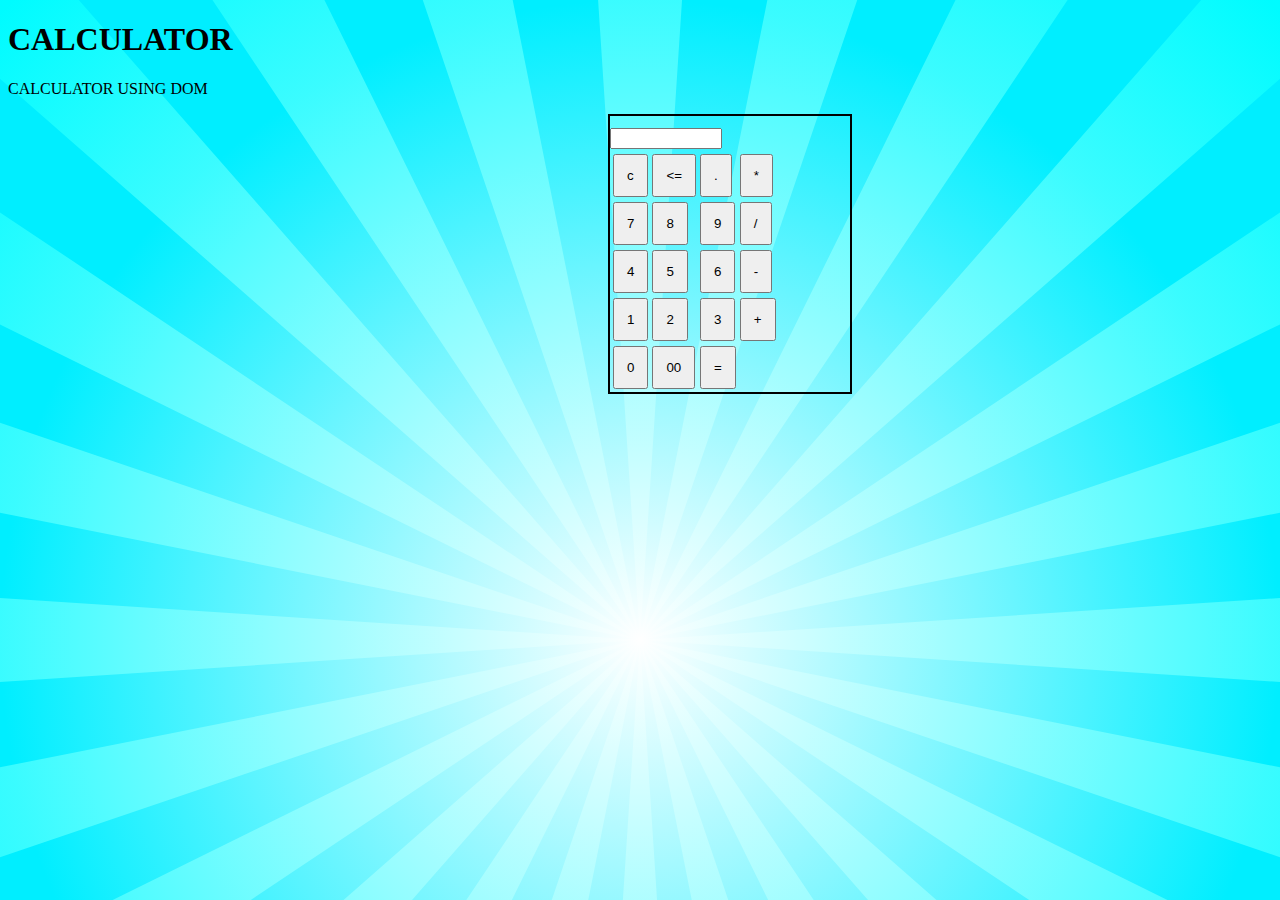
<file: calculator/index.html>
<!DOCTYPE html>
<html lang="en">

<head>
    <meta charset="UTF-8">
    <meta http-equiv="X-UA-Compatible" content="IE=edge">
    <meta name="viewport" content="width=device-width, initial-scale=1.0">
    <title>Document</title>
    
    <link href="https://cdn.jsdelivr.net/npm/bootstrap@5.1.3/dist/css/bootstrap.min.css" rel="stylesheet"
        integrity="sha384-1BmE4kWBq78iYhFldvKuhfTAU6auU8tT94WrHftjDbrCEXSU1oBoqyl2QvZ6jIW3" crossorigin="anonymous">
        
    <link href="https://cdn.jsdelivr.net/npm/bootstrap@5.1.3/dist/css/bootstrap.min.css" rel="stylesheet"
        integrity="sha384-1BmE4kWBq78iYhFldvKuhfTAU6auU8tT94WrHftjDbrCEXSU1oBoqyl2QvZ6jIW3" crossorigin="anonymous">
        <link rel="stylesheet" href="style.css">
    </head>

<body>





    <script src="https://app.zenclass.in/sheets/v1/js/zen/suite/bundle.js"></script>
    <script src="script.js"></script>
</body>

</html>
</file>
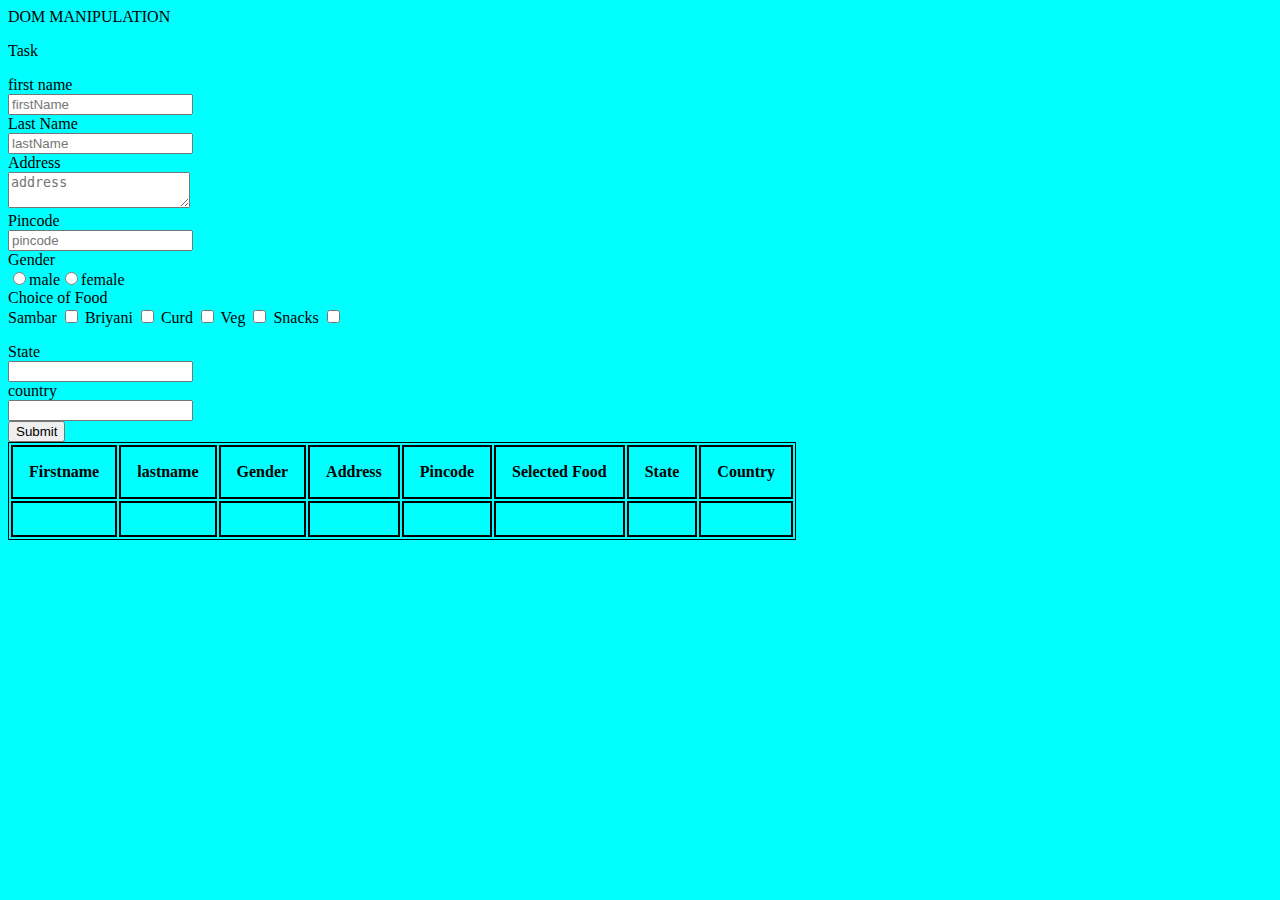
<file: DOm/index.html>
<!DOCTYPE html>
<html lang="en">
<head>
    <meta charset="UTF-8">
    <meta http-equiv="X-UA-Compatible" content="IE=edge">
    <meta name="viewport" content="width=device-width, initial-scale=1.0">
    <title>form</title>
    <link href="https://cdn.jsdelivr.net/npm/bootstrap@5.1.3/dist/css/bootstrap.min.css" rel="stylesheet"
    integrity="sha384-1BmE4kWBq78iYhFldvKuhfTAU6auU8tT94WrHftjDbrCEXSU1oBoqyl2QvZ6jIW3" crossorigin="anonymous">
<script src="https://cdn.jsdelivr.net/npm/bootstrap@5.1.3/dist/js/bootstrap.bundle.min.js"
    integrity="sha384-ka7Sk0Gln4gmtz2MlQnikT1wXgYsOg+OMhuP+IlRH9sENBO0LRn5q+8nbTov4+1p"
    crossorigin="anonymous"></script>
    

    <link rel="stylesheet" href="./style.css">
</head>
<body>
    <script src="https://app.zenclass.in/sheets/v1/js/zen/suite/bundle.js"></script>
    <script src="script.js"></script>
    <!-- <input type="text" placeholder=""> -->
</body>
</html>
</file>
<file: calculator/style.css>
body{
    background-color: #ffffff;
    background-image: url("data:image/svg+xml,%3Csvg xmlns='http://www.w3.org/2000/svg' width='100%25' height='100%25' viewBox='0 0 800 800'%3E%3Cdefs%3E%3CradialGradient id='a' cx='400' cy='400' r='50%25' gradientUnits='userSpaceOnUse'%3E%3Cstop offset='0' stop-color='%23ffffff'/%3E%3Cstop offset='1' stop-color='%230EF'/%3E%3C/radialGradient%3E%3CradialGradient id='b' cx='400' cy='400' r='70%25' gradientUnits='userSpaceOnUse'%3E%3Cstop offset='0' stop-color='%23ffffff'/%3E%3Cstop offset='1' stop-color='%230FF'/%3E%3C/radialGradient%3E%3C/defs%3E%3Crect fill='url(%23a)' width='800' height='800'/%3E%3Cg fill-opacity='.8'%3E%3Cpath fill='url(%23b)' d='M998.7 439.2c1.7-26.5 1.7-52.7 0.1-78.5L401 399.9c0 0 0-0.1 0-0.1l587.6-116.9c-5.1-25.9-11.9-51.2-20.3-75.8L400.9 399.7c0 0 0-0.1 0-0.1l537.3-265c-11.6-23.5-24.8-46.2-39.3-67.9L400.8 399.5c0 0 0-0.1-0.1-0.1l450.4-395c-17.3-19.7-35.8-38.2-55.5-55.5l-395 450.4c0 0-0.1 0-0.1-0.1L733.4-99c-21.7-14.5-44.4-27.6-68-39.3l-265 537.4c0 0-0.1 0-0.1 0l192.6-567.4c-24.6-8.3-49.9-15.1-75.8-20.2L400.2 399c0 0-0.1 0-0.1 0l39.2-597.7c-26.5-1.7-52.7-1.7-78.5-0.1L399.9 399c0 0-0.1 0-0.1 0L282.9-188.6c-25.9 5.1-51.2 11.9-75.8 20.3l192.6 567.4c0 0-0.1 0-0.1 0l-265-537.3c-23.5 11.6-46.2 24.8-67.9 39.3l332.8 498.1c0 0-0.1 0-0.1 0.1L4.4-51.1C-15.3-33.9-33.8-15.3-51.1 4.4l450.4 395c0 0 0 0.1-0.1 0.1L-99 66.6c-14.5 21.7-27.6 44.4-39.3 68l537.4 265c0 0 0 0.1 0 0.1l-567.4-192.6c-8.3 24.6-15.1 49.9-20.2 75.8L399 399.8c0 0 0 0.1 0 0.1l-597.7-39.2c-1.7 26.5-1.7 52.7-0.1 78.5L399 400.1c0 0 0 0.1 0 0.1l-587.6 116.9c5.1 25.9 11.9 51.2 20.3 75.8l567.4-192.6c0 0 0 0.1 0 0.1l-537.3 265c11.6 23.5 24.8 46.2 39.3 67.9l498.1-332.8c0 0 0 0.1 0.1 0.1l-450.4 395c17.3 19.7 35.8 38.2 55.5 55.5l395-450.4c0 0 0.1 0 0.1 0.1L66.6 899c21.7 14.5 44.4 27.6 68 39.3l265-537.4c0 0 0.1 0 0.1 0L207.1 968.3c24.6 8.3 49.9 15.1 75.8 20.2L399.8 401c0 0 0.1 0 0.1 0l-39.2 597.7c26.5 1.7 52.7 1.7 78.5 0.1L400.1 401c0 0 0.1 0 0.1 0l116.9 587.6c25.9-5.1 51.2-11.9 75.8-20.3L400.3 400.9c0 0 0.1 0 0.1 0l265 537.3c23.5-11.6 46.2-24.8 67.9-39.3L400.5 400.8c0 0 0.1 0 0.1-0.1l395 450.4c19.7-17.3 38.2-35.8 55.5-55.5l-450.4-395c0 0 0-0.1 0.1-0.1L899 733.4c14.5-21.7 27.6-44.4 39.3-68l-537.4-265c0 0 0-0.1 0-0.1l567.4 192.6c8.3-24.6 15.1-49.9 20.2-75.8L401 400.2c0 0 0-0.1 0-0.1L998.7 439.2z'/%3E%3C/g%3E%3C/svg%3E");
    background-attachment: fixed;
    background-size: cover;
}
input{
    width: 7.8em;
}
.bb{
   margin-left: 20em;
   font-size: 30px;
   border: 2px solid black;
   width: 8em;
}
button{
    padding:12px
}
</file>
<file: DOm/style.css>
body{
    
    background-color: aqua;
    
}
table{
    border: 1px solid black;
}
td,th{
    border: 2px solid black;
    padding: 1em;
}
</file>
